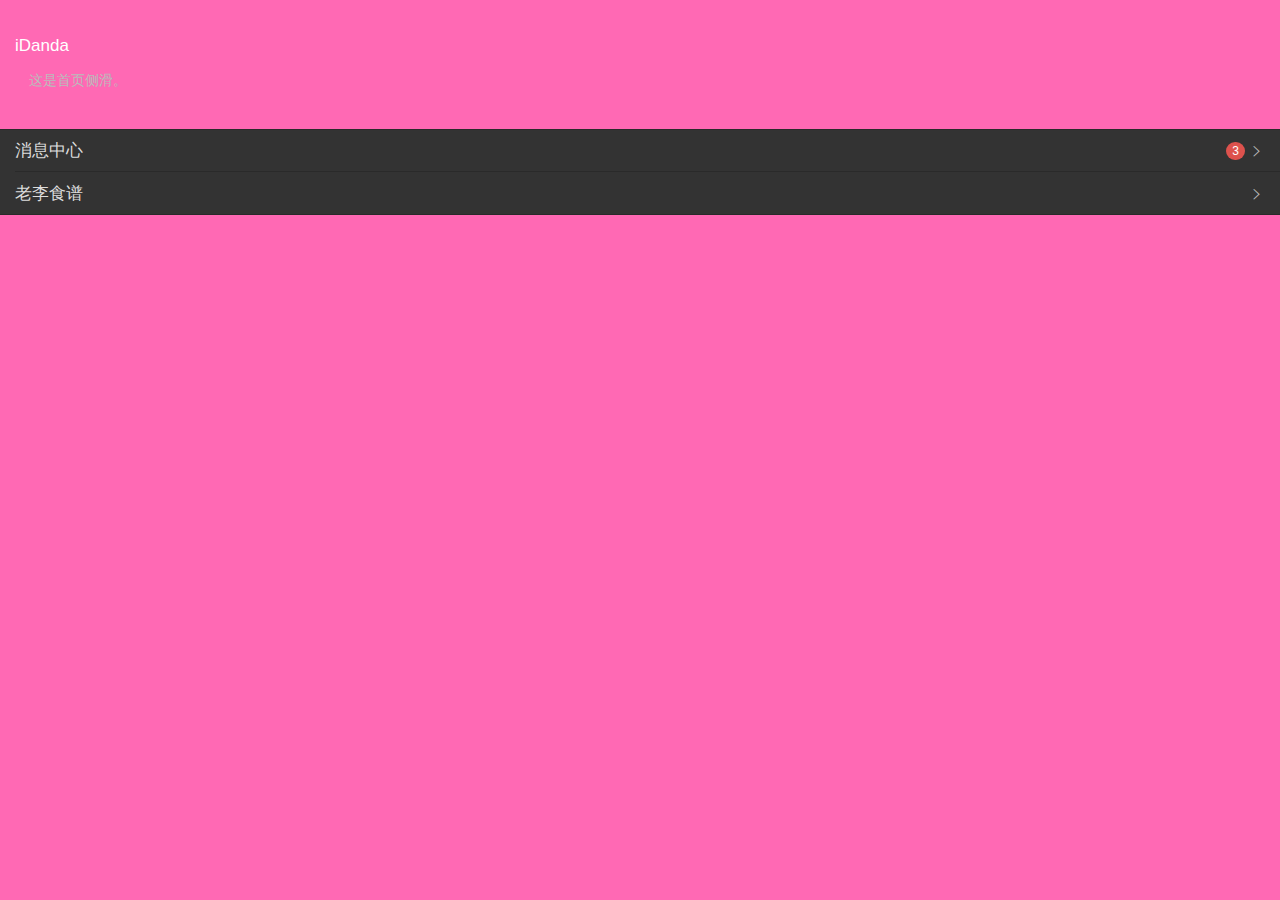
<file: src/main/webapp/index-menu.html>
<!DOCTYPE html>
<html>
	<head>
		<meta charset="utf-8">
		<title>Hello Dan</title>
		<meta name="viewport" content="initial-scale=1,maximum-scale=1,user-scalable=no">
		<meta name="apple-mobile-web-app-capable" content="yes">
		<meta name="apple-mobile-web-app-status-bar-style" content="black">
		<link rel="stylesheet" href="css/mui.min.css">
		<style type="text/css">
			body,.mui-content{
			  	background-color: #FF69B4;
			  	color:#fff;
			  }
			  .title{
			  	margin: 35px 15px 10px;
			  }
			  .title+.content{
			  	margin: 10px 15px 35px;
			  	color: #bbb;
			  	text-indent: 1em;
			  	font-size: 14px;
			  	line-height: 28px;
			  }
			  .mui-table-view{
			  	margin-bottom: 35px;
			  }
		</style>
	</head>

	<body>
		<div class="mui-content">
			<div class="title">iDanda</div>
			<div class="content">
				这是首页侧滑。
			</div>
			<!--<div class="title" style="margin-bottom: 25px;">消息服务</div>-->
			<ul class="mui-table-view mui-table-view-chevron mui-table-view-inverted" style="color: #ddd;">
				<li class="mui-table-view-cell">
					<a class="mui-navigate-right" open-type="common"  href="html/message_center.html">
						消息中心<span class="mui-badge mui-badge-danger">3</span>
					</a>
				</li>
				
				<li class="mui-table-view-cell">
					<a class="mui-navigate-right" open-type="common"  href="html/messageCenter.html">
						老李食谱
					</a>
				</li>
			</ul>
		</div>
		<script src="js/mui.min.js"></script>
		<script type="text/javascript" charset="utf-8">
			var aniShow = "slide-in-right";
			//关于backbutton和menubutton两个按键的说明，在iOS平台不存在，故需隐藏
			if(!mui.os.android){
				var span = document.getElementById("android-only")
				if(span){
					span.style.display = "none";
				}
				aniShow = "pop-in";
			}
			var subWebview=null,template=null,index=null;
			mui.plusReady(function () {
				//获得主页面webview引用；
				index = plus.webview.currentWebview().opener();
			})
			mui('.mui-table-view').on('tap', 'a', function() {
				var id = this.getAttribute("href");
				var type = this.getAttribute("open-type");
				var href = this.href;
				if(type=="common"||mui.os.ios){
					var webview_style = {
						popGesture: "close"
					};
					mui.openWindow({
						id: id,
						url: href,
						styles: webview_style,
						show: {
							aniShow: aniShow
						},
						waiting: {
							autoShow: false
						}
					});
				}else{
					var href = this.href;
					var title = this.innerText;
					template = plus.webview.getWebviewById("default-main");
					//获得共用子webview
					subWebview = template.children()[0];
					
					//通知模板修改标题，并显示隐藏右上角图标；
					mui.fire(template,'updateHeader',{title:title,showMenu:false});
					if (subWebview.getURL() != href) {
						subWebview.loadURL(href);
					} else {
						 subWebview.show();
					}
					template.show('slide-in-right', 150);
				}
			});
			
			/**
			 * 关闭侧滑菜单
			 */
			function close() {
				mui.fire(mui.currentWebview.opener(),"menu:close");
			}
			
			//点击“关闭侧滑菜单”按钮处理逻辑
			document.getElementById("close-btn").addEventListener("tap",close);
			//在android4.4.2中的swipe事件，需要preventDefault一下，否则触发不正常
			window.addEventListener('dragstart',function(e){
				mui.gestures.touch.lockDirection = true; //锁定方向
				mui.gestures.touch.startDirection = e.detail.direction;
			});
			window.addEventListener('dragleft', function(e) {
				if(!mui.isScrolling){
					e.detail.gesture.preventDefault();	
				}
			});
			//监听左滑事件，若菜单已展开，左滑要关闭菜单；
			window.addEventListener("swipeleft",function (e) {
				if(Math.abs(e.detail.angle)>170){
					close();						
				}
			});
		</script>
	</body>

</html>
</file>
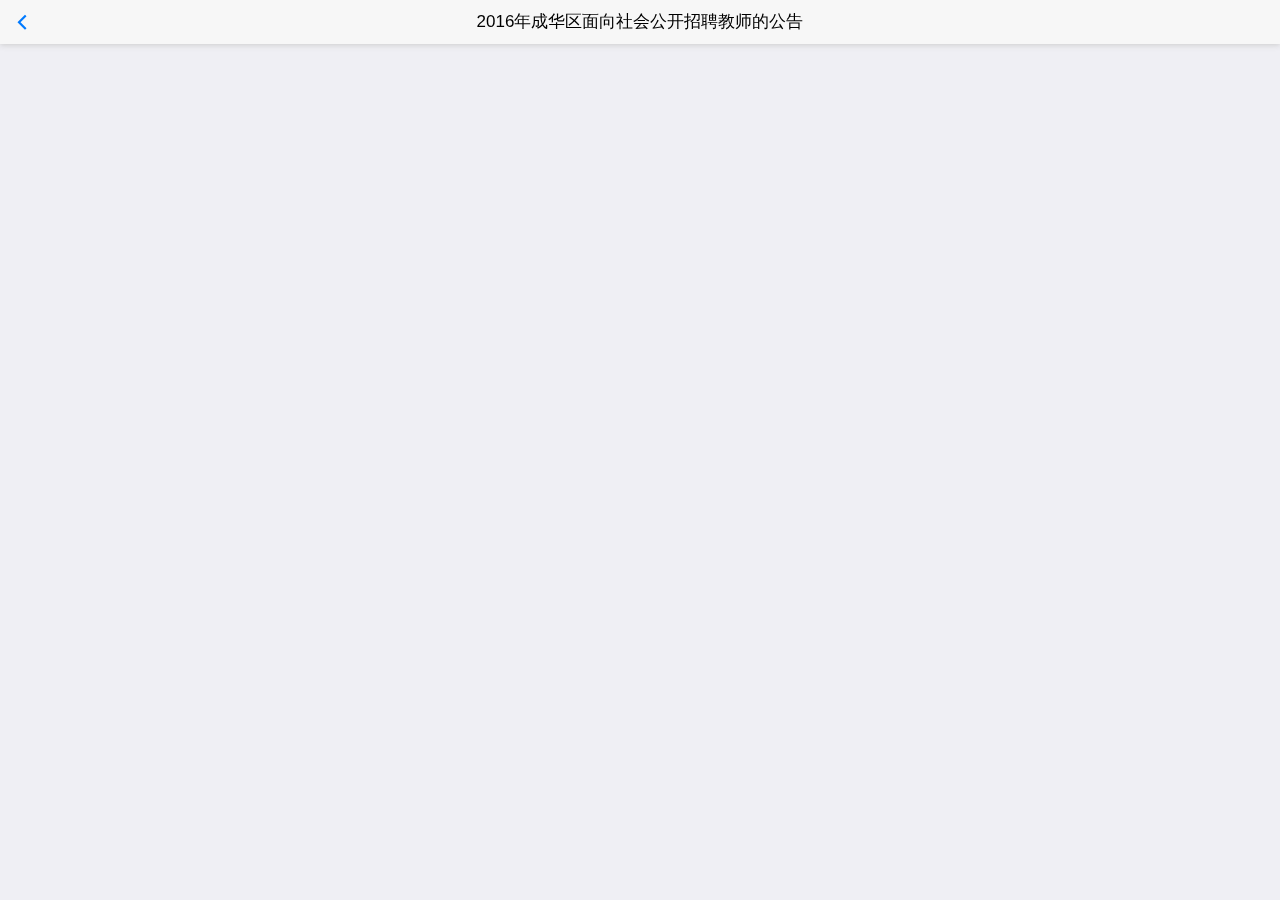
<file: src/main/webapp/html/article_detail.html>
<!DOCTYPE html>
<html>
<head>
    <meta charset="UTF-8">
    <meta name="viewport" content="width=device-width,initial-scale=1,minimum-scale=1,maximum-scale=1,user-scalable=no" />
    <title></title>
    <script src="../js/mui.min.js"></script>
    <link href="../css/mui.min.css" rel="stylesheet"/>
   
</head>
<body>
	<header class="mui-bar mui-bar-nav">
	    <a class="mui-action-back mui-icon mui-icon-left-nav mui-pull-left"></a>
	    <h1 class="mui-title">2016年成华区面向社会公开招聘教师的公告</h1>
	</header>
	<div class="mui-content">
	    
	</div>
</body>
<script type="text/javascript" charset="UTF-8">
      	mui.init({
      		swipeBack: false
      	});
    </script>
</html>
</file>
